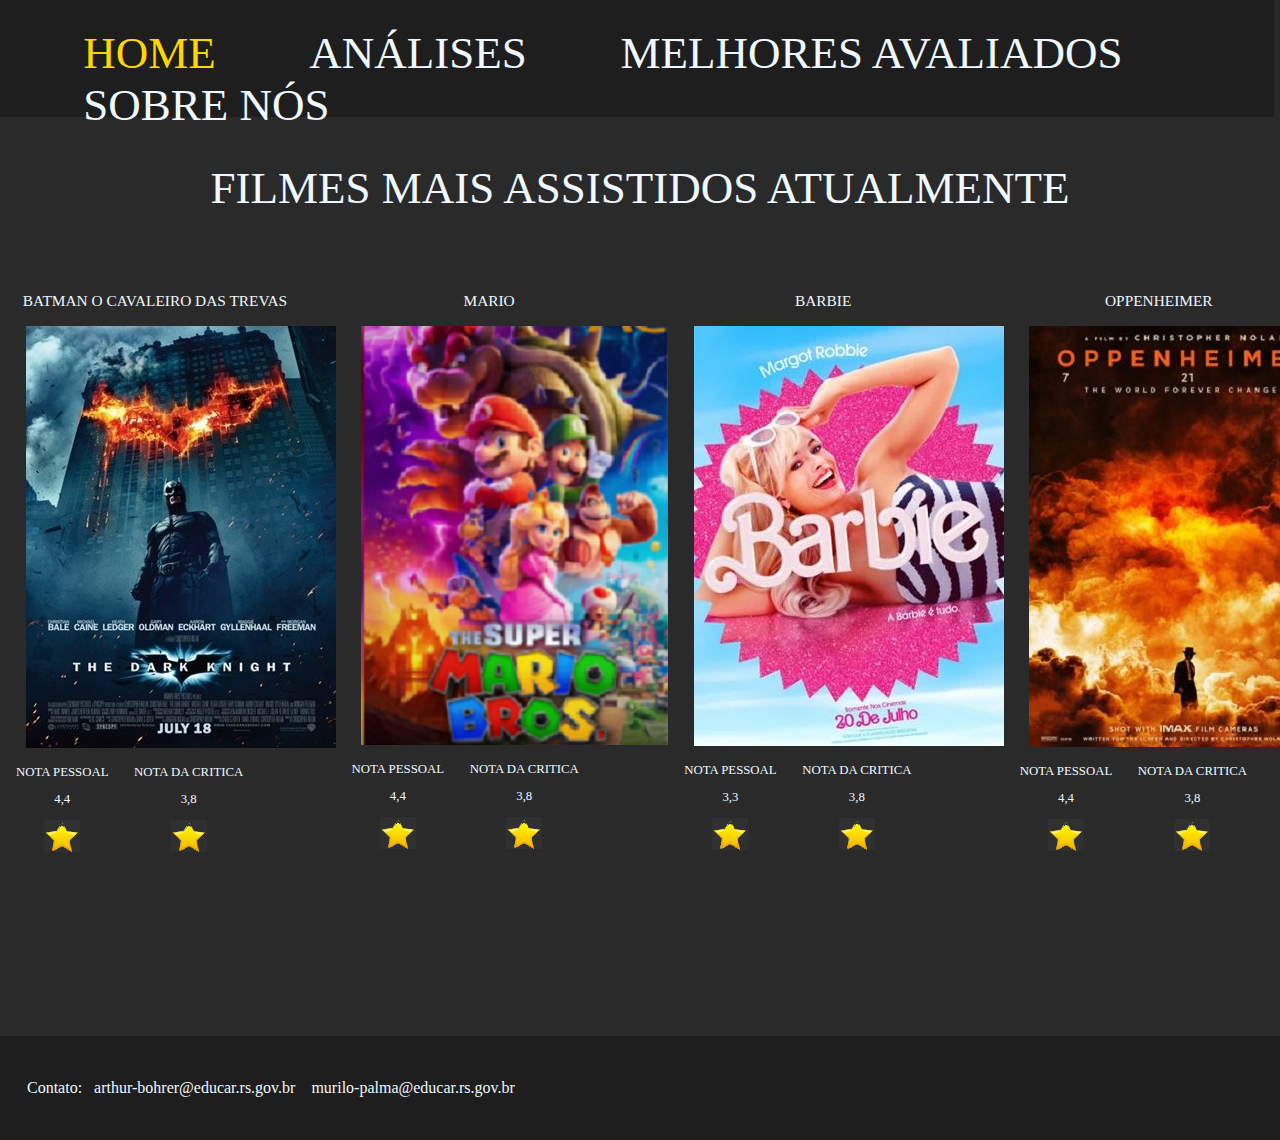
<file: index.html>
<!DOCTYPE html>
<head>
    <title>CINEBLOG</title>
    <link rel="stylesheet" href="style.css">
    <nav>
        <header>
            <div class="menu">
                <a href="index.html" style="color:gold;">HOME</a>
                <a href="index.html">ANÁLISES</a>
                <a href="index.html">MELHORES AVALIADOS</a>
                <a href="index.html">SOBRE NÓS</a>
            </div>
        </header>
    </nav>
</head>
<body>
    <div class="filmesMaisAssistidos">
        <p>FILMES MAIS ASSISTIDOS ATUALMENTE</p>
    </div>
    <div class="maior">
        <div class="filmes">
            <div class="nome-filme">
                <p>BATMAN O CAVALEIRO DAS TREVAS</p>
            </div>
            <div class="batman">
                 <a href="batman.html"><img src="img/batman 3.jpg" alt=""></a>
            </div>
            <div class="notas">
                <div class="nota-pessoal">
                    <p>NOTA PESSOAL</p>
                    <p>4,4</p>
                    <img src="img/estrela3.png" alt="">
                </div>
                <div class="nota-critica">
                    <p>NOTA DA CRITICA</p>
                    <p>3,8</p>
                    <img src="img/estrela3.png" alt="">
                </div>
            </div>
        </div>
        <div class="filmes">
            <div class="nome-filme">
                <p>MARIO</p>
            </div>
            <div class="mario">
                 <a href="batman.html"><img src="img/mario.png" alt=""></a>
            </div>
            <div class="notas">
                <div class="nota-pessoal">
                    <p>NOTA PESSOAL</p>
                    <p>4,4</p>
                    <img src="img/estrela3.png" alt="">
                </div>
                <div class="nota-critica">
                    <p>NOTA DA CRITICA</p>
                    <p>3,8</p>
                    <img src="img/estrela3.png" alt="">
                </div>
            </div>
        </div>
        <div class="filmes">
            <div class="nome-filme">
                <p>BARBIE</p>
            </div>
            <div class="barbie">
                 <a href="batman.html"><img src="img/barbie.jfif" alt=""></a>
            </div>
            <div class="notas">
                <div class="nota-pessoal">
                   <p>NOTA PESSOAL</p>
                   <p>3,3</p>
                   <img src="img/estrela3.png" alt="">
                </div>
                <div class="nota-critica">
                    <p>NOTA DA CRITICA</p>
                    <p>3,8</p>
                    <img src="img/estrela3.png" alt="">
                </div>
            </div>
        </div>
                <div class="filmes">
                    <div class="nome-filme">
                        <p>OPPENHEIMER</p>
                    </div>
                    <div class="oppenheimer">
                         <a href="batman.html"><img src="img/oppenheimer.jpg" alt=""></a>
                    </div>
                    <div class="notas">
                        <div class="nota-pessoal">
                            <p>NOTA PESSOAL</p>
                            <p>4,4</p>
                            <img src="img/estrela3.png" alt="">
                        </div>
                        <div class="nota-critica">
                            <p>NOTA DA CRITICA</p>
                            <p>3,8</p>
                            <img src="img/estrela3.png" alt="">
                        </div>
                    </div>
                </div>
    </div>
    <footer>
        <div class="contato">
            <p>Contato: &nbsp;&nbsp;arthur-bohrer@educar.rs.gov.br &nbsp;&nbsp;  murilo-palma@educar.rs.gov.br</p>
    </footer>
</body>
</html>
</file>
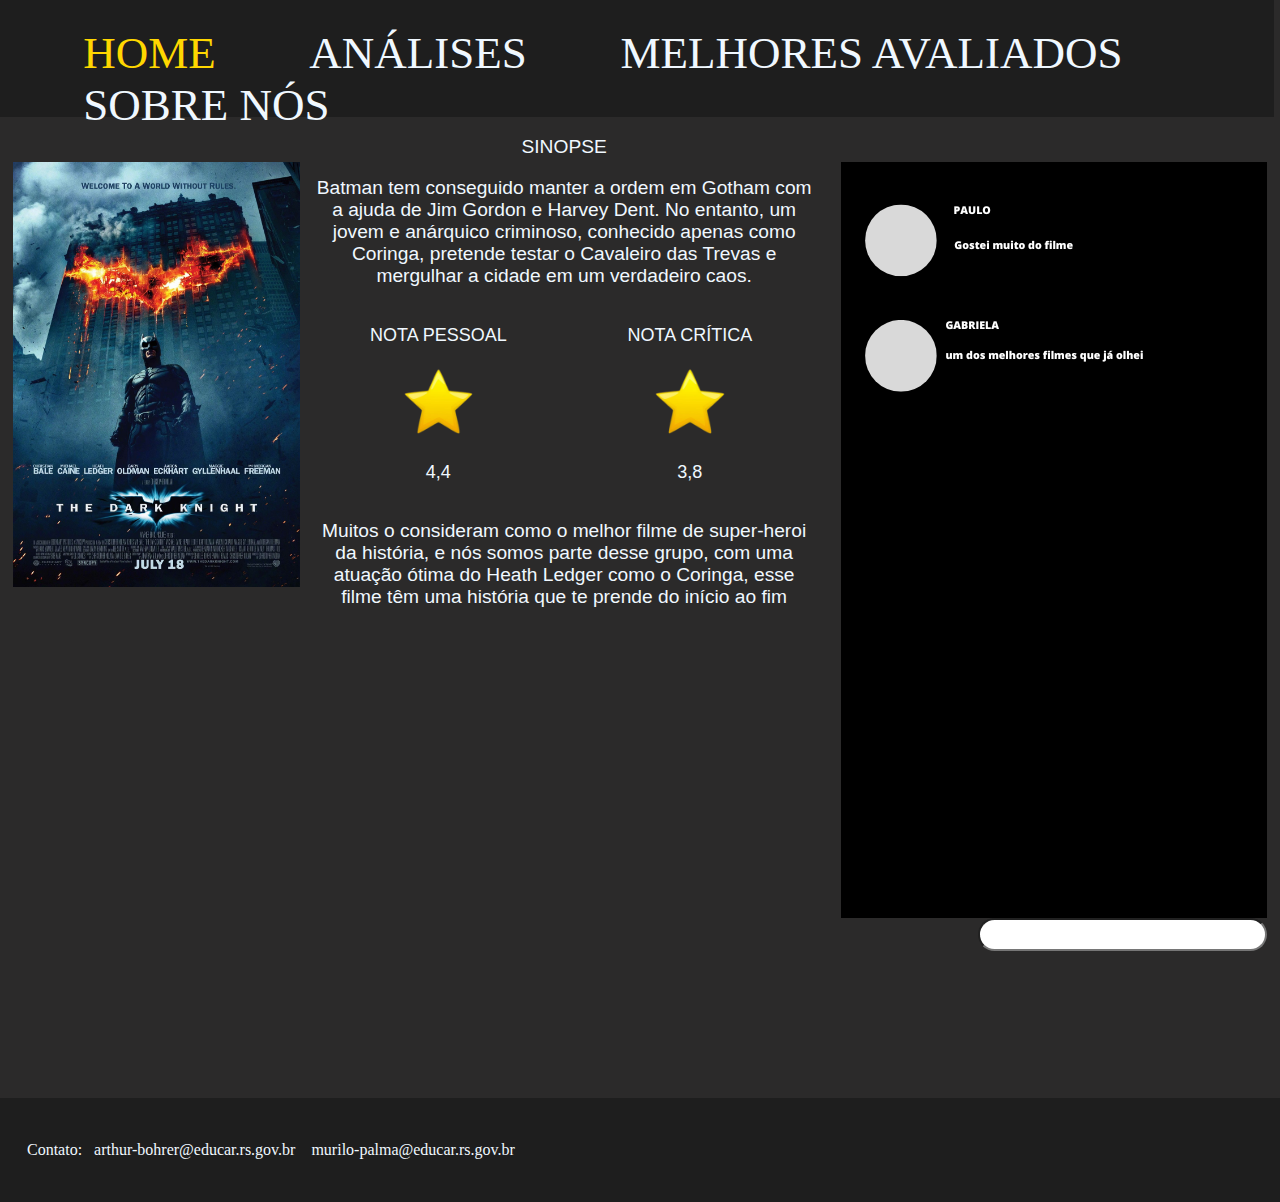
<file: batman.html>
<!DOCTYPE html>
<head>
    <title>CINEBLOG</title>
    <link rel="stylesheet" href="style.css">
    <nav>
        <header>
            <div class="menu">
                <a href="index.html" style="color:gold;">HOME</a>
                <a href="index.html">ANÁLISES</a>
                <a href="index.html">MELHORES AVALIADOS</a>
                <a href="index.html">SOBRE NÓS</a>
            </div>
        </header>
    </nav>
</head>
<body>
    <div class="analise">
    <div class="analise-imagem">
        <img src="img/batman analisado.jpg" alt="" class="filme-analisado">
    </div>
    <div class="texto-sinopse">
        <p>SINOPSE</p>
        <p>Batman tem conseguido manter a ordem em Gotham com a ajuda de Jim Gordon e Harvey Dent. No entanto, um jovem e anárquico criminoso, conhecido apenas como Coringa, pretende testar o Cavaleiro das Trevas e mergulhar a cidade em um verdadeiro caos.</p>
        <div class="notas-analise">
            <div class="pessoal-analise">
                <p>NOTA PESSOAL</p>
                <img src="img/estrela.png" alt="" class="estrela">
                <p>4,4</p>
            </div>
            <div class="critica-analise">
                <p>NOTA CRÍTICA</p>
                <img src="img/estrela.png" alt="" class="estrela">
                <p>3,8</p>
            </div>
        </div>
        <p>Muitos   o consideram como o melhor filme de super-heroi da história, e nós somos parte desse grupo, com uma atuação ótima do Heath Ledger como o Coringa, esse filme têm uma história que te prende do início ao fim</p>
    </div>
        <img src="img/chat.png" alt="" class="chat">
    </div>
    <input type="text" class="digite-opiniao">
<footer>
    <div class="contato">
        <p>Contato: &nbsp;&nbsp;arthur-bohrer@educar.rs.gov.br &nbsp;&nbsp;  murilo-palma@educar.rs.gov.br</p>
</footer>
</body>
</html>
</file>
<file: style.css>
header{
    width: 100vw;
    margin-left: -0.50vw;
    padding-top: 3vh;
    height: 10vh;
    background-color: rgb(30, 30, 30);
}
header a{
    color: aliceblue;
    text-decoration:none;
    margin-left: 7vw;
    font-size: 5vh;
}
body{
    width: 100%;
    margin: 0;
    background-color: rgb(43, 42, 42);
}
.filmesMaisAssistidos{
    font-size: 5vh;
    color: aliceblue;
    text-align: center;
    padding-bottom: 2vh;
}
.nome-filme{
    color: aliceblue;
    padding-right: 2vw;
    font-size: 1.20vw;
    text-align: center;
}
.maior{
    display: inline-flex;
    width: 100%;
}
.filmes{
    width: 100%;
    text-align: center;
}
.batman{
    margin-left: 2vw;
    width: 25%;
    float: left;
}
.mario{
    margin-left: 2vw;
    width: 25%;
    float: left;
}
.barbie{
    margin-left: 2vw;
    width: 25%;
    float: left;
}
.oppenheimer{
    margin-left: 2vw;
    width: 25%;
    float: left;
}
.notas{
    display: inline-flex;
    margin-left: 1.25vw;
    width: 100%;
}
.nota-pessoal{
    display: inline;
    color: aliceblue;
    font-size:1vw;
    padding-right: 2vw;
}
.nota-critica{
    display: inline;
    color: aliceblue;
    font-size:1vw;
}
footer{
    margin-top: 20vh;
    color: aliceblue;
    background-color: rgb(30, 30, 30);
    width: 100%;
}
.contato{
    text-align: justify;
    color: aliceblue;
    padding: 3vh;
}
.analise-imagem{
    width: 100%;
}
.filme-analisado{
    width: 100%;
    padding-top: 5vh;
    margin-left: 1vw;
}
.analise{
    width: 100%;
    display: inline-flex;
}
.chat{
    padding-top: 5vh;
    margin-right: 1vw;
}
.digite-opiniao{
    float: right;
    margin-right: 1vw;
    width: 22%;
    height: 3vh;
}
input{
    border-radius: 40vh;
}
.texto-sinopse{
    text-align: center;
    color: aliceblue;
    padding-right: 2VW;
    padding-left: 2vw;
    font-family: Arial, Helvetica, sans-serif;
    font-size: 1.5vw;
}
.notas-analise{
   width: 100%; 
   display: inline-flex;
}
.pessoal-analise{
    display: inline;
    font-size: large;
}
.critica-analise{
    display: inline;
    font-size: large;
}
.estrela{
    width: 30%;
}
</file>
